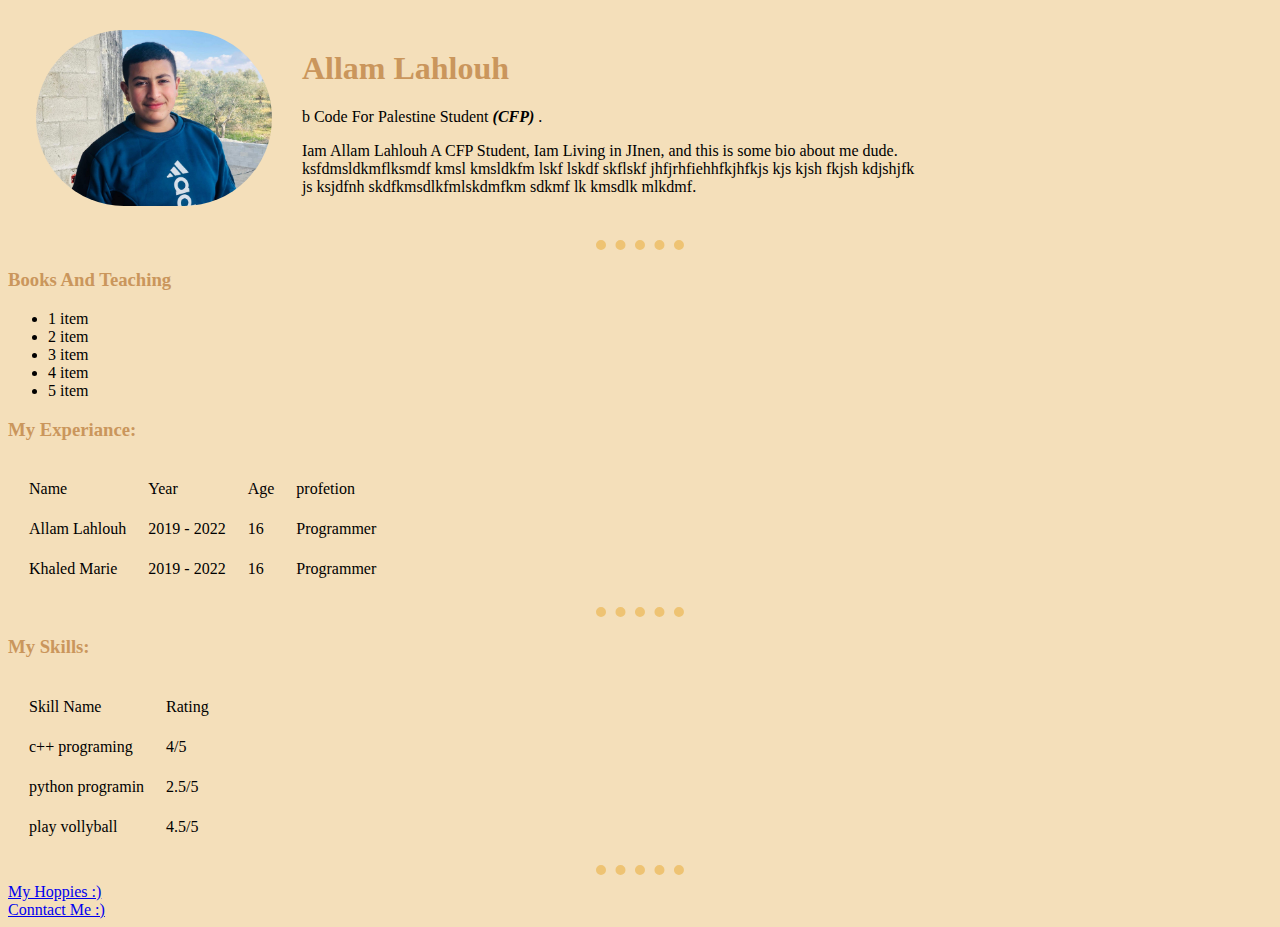
<file: index.html>
<!DOCTYPE html>
<html lang="en">
<head>
    <meta charset="UTF-8">
    <meta http-equiv="X-UA-Compatible" content="IE=edge">
    <meta name="viewport" content="Allam Lahlouh's Personal Page :)">
    <title>Prctice Hello :)</title>
    <link rel="stylesheet" href="css/style.css">
</head>

<body>
    <table class="uppertable" >
        <thead></thead>
        <tbody>
            <tr>
                <td class="tdforpimg" > <img class="mypimg" src="imgs/MyPhoto.jpg"> </td>
                <td class="tdforbio" >
                    <h1> Allam Lahlouh </h1>
                    <p> b Code For Palestine Student <strong><em>(CFP)</em></strong> . </p>
                    <p>
                        Iam Allam Lahlouh A CFP Student, Iam Living in JInen, and this is some bio about me dude.
                        ksfdmsldkmflksmdf kmsl kmsldkfm lskf lskdf skflskf jhfjrhfiehhfkjhfkjs kjs kjsh fkjsh kdjshjfk js ksjdfnh
                        skdfkmsdlkfmlskdmfkm sdkmf lk kmsdlk mlkdmf.
                    </p>
                </td>
            </tr>
        </tbody>
    </table>
    <hr>
    <h3>Books And Teaching</h3>
    <ul>
        <li>1 item</li>
        <li>2 item</li>
        <li>3 item</li>
        <li>4 item</li>
        <li>5 item</li>
    </ul>
    <h3>My Experiance:</h3>
    <table cellspacing="20">
        <thead>
            <tr>
                <td>Name</td>
                <td>Year</td>
                <td>Age</td>
                <td>profetion</td>
            </tr>
        </thead>
        <tbody>
            <tr>
                <td>Allam Lahlouh</td>
                <td>2019 - 2022</td>
                <td>16</td>
                <td>Programmer</td>
            </tr>
            <tr>
                <td>Khaled Marie</td>
                <td>2019 - 2022</td>
                <td>16</td>
                <td>Programmer</td>
            </tr>
        </tbody>
    </table>
    <hr>
    <h3>My Skills:</h3>
    <table cellspacing="20" >
        <thead>
            <tr>
                <td>Skill Name	</td>
                <td>Rating</td>
            </tr>
        </thead>
        <tbody>
            <tr>
                <td>c++ programing	</td>
                <td>4/5</td>
            </tr>
            <tr>
                <td>python programin </td>
                <td>2.5/5</td>
            </tr>
            <tr>
                <td>play vollyball </td>
                <td>4.5/5 </td>
            </tr>
        </tbody>
    </table>
    <hr>
    <a href="myhoppies.html" target="_blank">My Hoppies :)</a>
    <br>
    <a href="conntactme.html" target="_blank">Conntact Me :)</a>
</body>

</html>
</file>
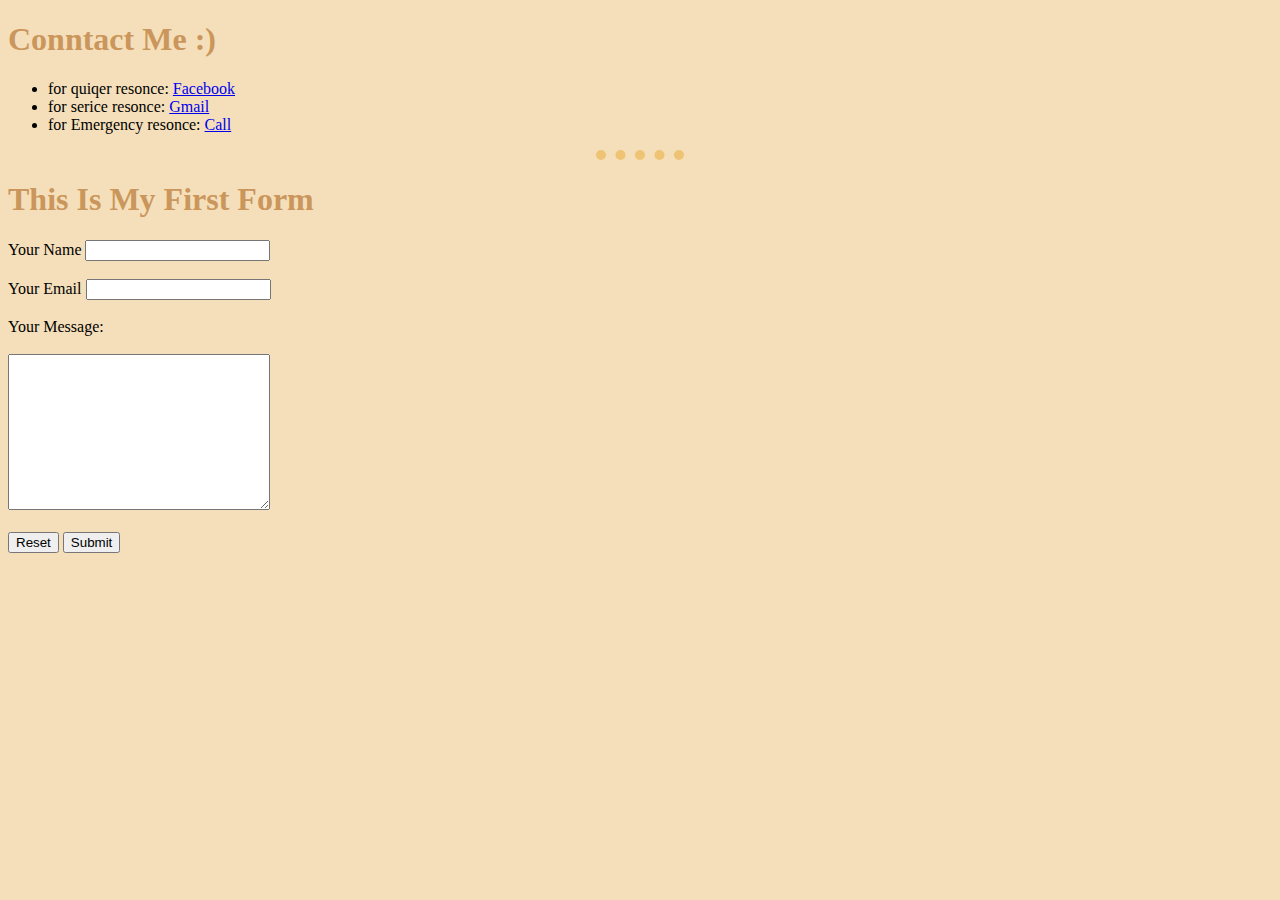
<file: conntactme.html>
<!DOCTYPE html>
<html lang="en">
<head>
    <meta charset="UTF-8">
    <meta http-equiv="X-UA-Compatible" content="IE=edge">
    <meta name="viewport" content="Contact With Allam Lahlouh :)">
    <title>Conntact Me :)</title>
    <link rel="stylesheet" href="css/style.css">

</head>
<body>
    <h1> Conntact Me :) </h1>
    <ul>
        <li> for quiqer resonce: <a href="https://www.facebook.com/profile.php?id=100012186434505" target="_blank" >Facebook</a> </li>
        <li>for serice resonce:  <a href="mailto: allam.lahlouh111222@gmail.com" target="_blank" >Gmail</a> </li>
        <li> for Emergency resonce:  <a href="tel: +972598875655" target="_blank" > Call </a> </li>
    </ul>
    <hr>
    <h1>This Is My First Form</h1>

    <form action="mailto: allam.lahlouh111222@gmail.com" method="post" enctype="text/plain"  >
        <label for="">Your Name</label>
        <input type="text" name="YourName" >
        <br><br>
        <label for="">Your Email</label>
        <input type="email" name="Youremail">
        <br><br>
        <label for="">Your Message:</label>
        <br><br>
        <textarea name="YourMessage" id="" cols="30" rows="10"></textarea>
        <br><br>
        <input type="reset">
        <input type="submit">
    </form>

</body>
</html>
</file>
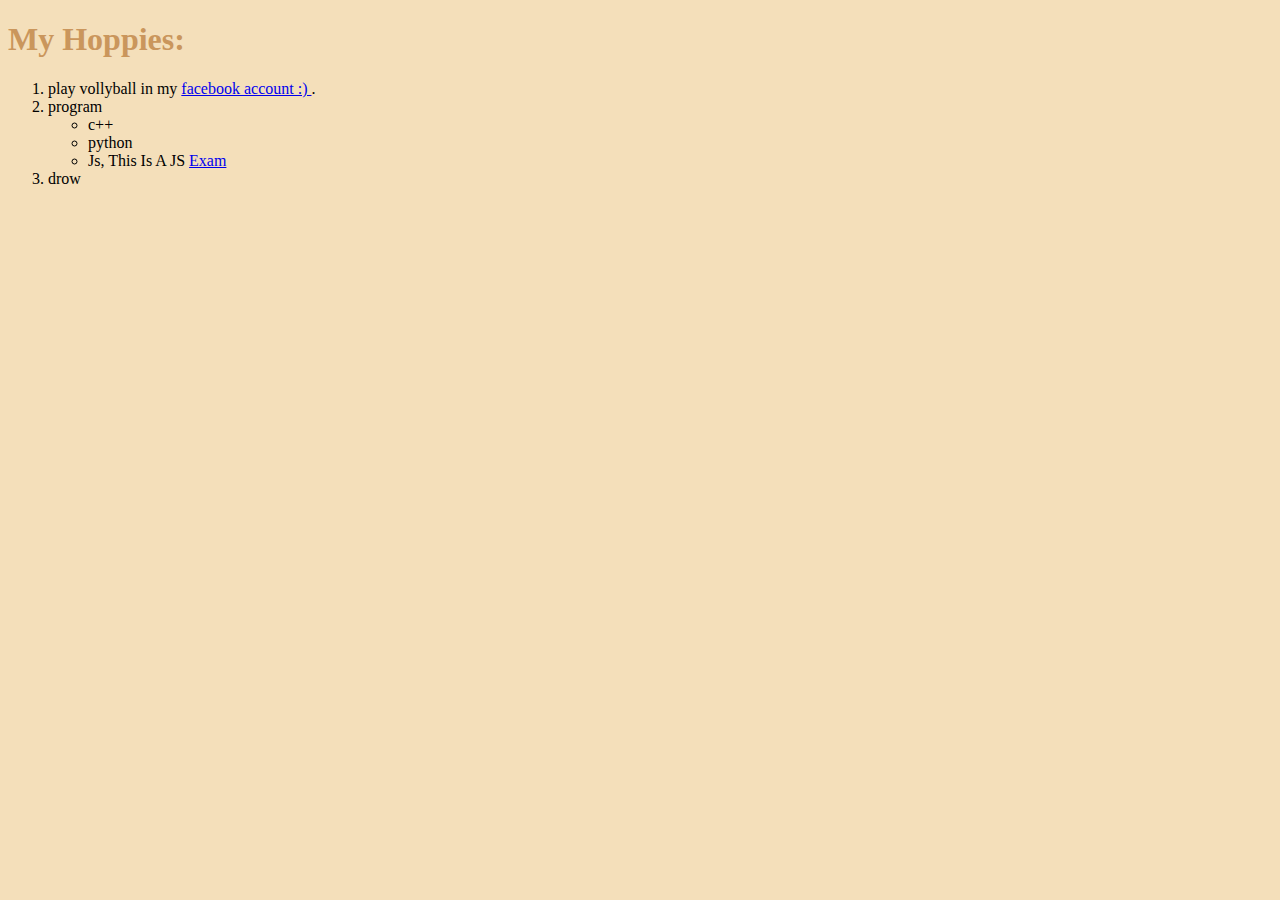
<file: myhoppies.html>
<!DOCTYPE html>
<html lang="en">
<head>
    <meta charset="UTF-8">
    <meta http-equiv="X-UA-Compatible" content="IE=edge">
    <meta name="viewport" content="Allam Lahlouh's Hoppies">
    <title>My Hoppies :)</title>
    <link rel="stylesheet" href="css/style.css">
</head>
<body>
    <h1>My Hoppies:</h1>
    <ol>
        <li>play vollyball in my  <a href="https://www.facebook.com/profile.php?id=100012186434505" target="_blank" >facebook account :) </a> . </li>
        <li>
            program
            <ul>
                <li>c++</li>
                <li>python</li>
                <li>Js, This Is A JS  <a href="https://www.w3schools.com/quiztest/quiztest.asp?qtest=JS" target="_blank">Exam</a> </li>
            </ul>
        </li>
        <li>drow</li>
    </ol>
</body>
</html>
</file>
<file: css/style.css>
/****************  Tag CSS  ****************/
body {
    background-color: #F4DFBA;
}

h1 {
    color: #CA965C;
}

h3 {
    color: #CA965C;   
}

hr {
    border-style: dotted none none none;
    background-color: #F4DFBA;
    border-color: #EEC373;
    width: 7%;
    border-width: 10px;
}




/******************  Class CSS ***************/
.uppertable {
    margin: 2%;
    width: 70%;
}
.mypimg {
    width: 90%;
    border-radius: 100px;
}

.tdforpimg {
    width: 30%;
}

.tdforbio {
    width: 70%;
}
</file>
